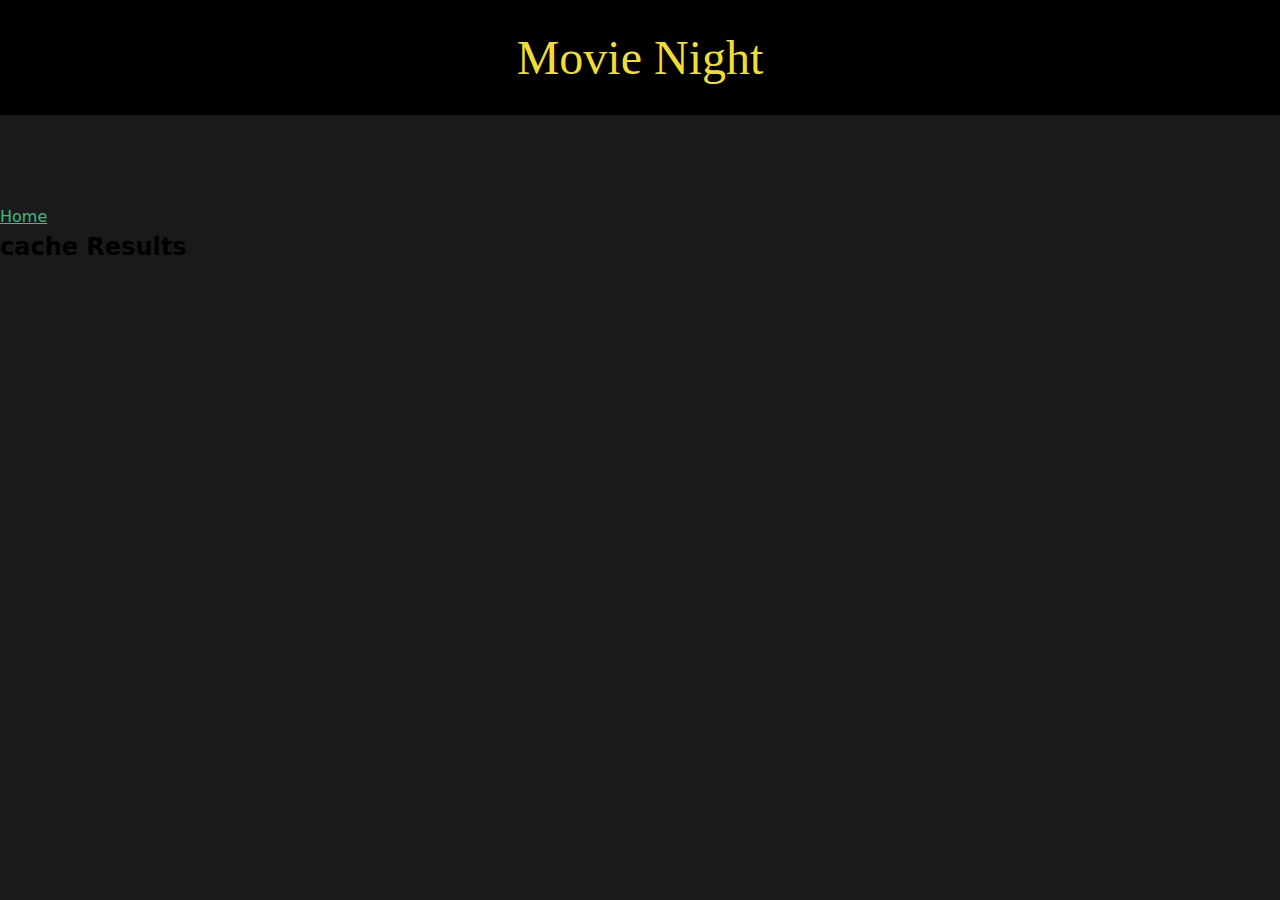
<file: cache-results.html>
<!DOCTYPE html>
<html lang="en">
<head>
    <meta charset="UTF-8">
    <meta name="viewport" content="width=device-width, initial-scale=1.0">
    <title>Cached Page</title>
    <link rel="stylesheet" href="./css/reset.css">
    <link rel="stylesheet" href="./css/main.css">
</head>
<body class="cached.html">
    <header>
        <div class="header__container">
            <h1 id="heading">Movie Night</h1>  </div>
        </header>
        <main class="main">

            <a href="./index.html" class="neon-button">Home</a>

        <h2 class="results-heading">cache Results</h2>

    <div class="output-cards output"></div>
        </main>
    
  

    <script src="./js/main.js"></script>
</body>
</html>
</file>
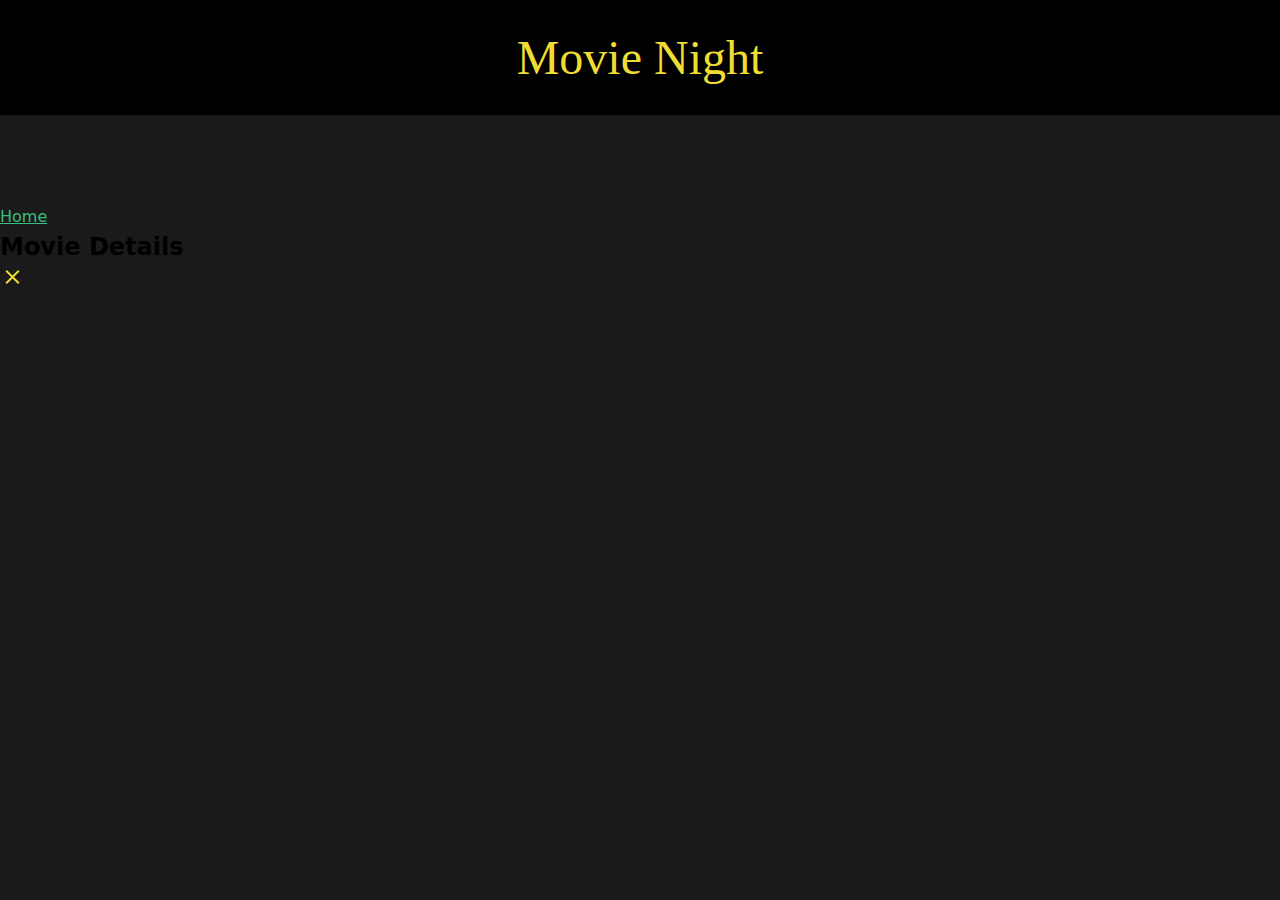
<file: details.html>
<!DOCTYPE html>
<html lang="en">
<head>
    <meta charset="UTF-8">
    <meta name="viewport" content="width=device-width, initial-scale=1.0">
    <title>Details Page</title>
    <link rel="stylesheet" href="./css/reset.css">
    <link rel="stylesheet" href="./css/main.css">
</head>
<body class="details-html">
    <header>
        <div class="header__container">
            <h1 id="heading">Movie Night</h1>  </div>
        </header>
        
        <main class="details-main">
        <a href="./index.html" class="neon-button" >
            <span></span>
            <span></span>
            <span></span>
            <span></span>
            Home</a>
        <h2 class="results-heading">Movie Details</h2>
        <div class="output-details">

        </div>
        <a class="neon-button" id="saveToFav">
            <span></span>
            <span></span>
            <span></span>
            <span></span>
            <img src="./img/icons/Icons.svg" alt=""></a>


    </main>
    <script src="./js/main.js"></script>
</body>
</html>
</file>
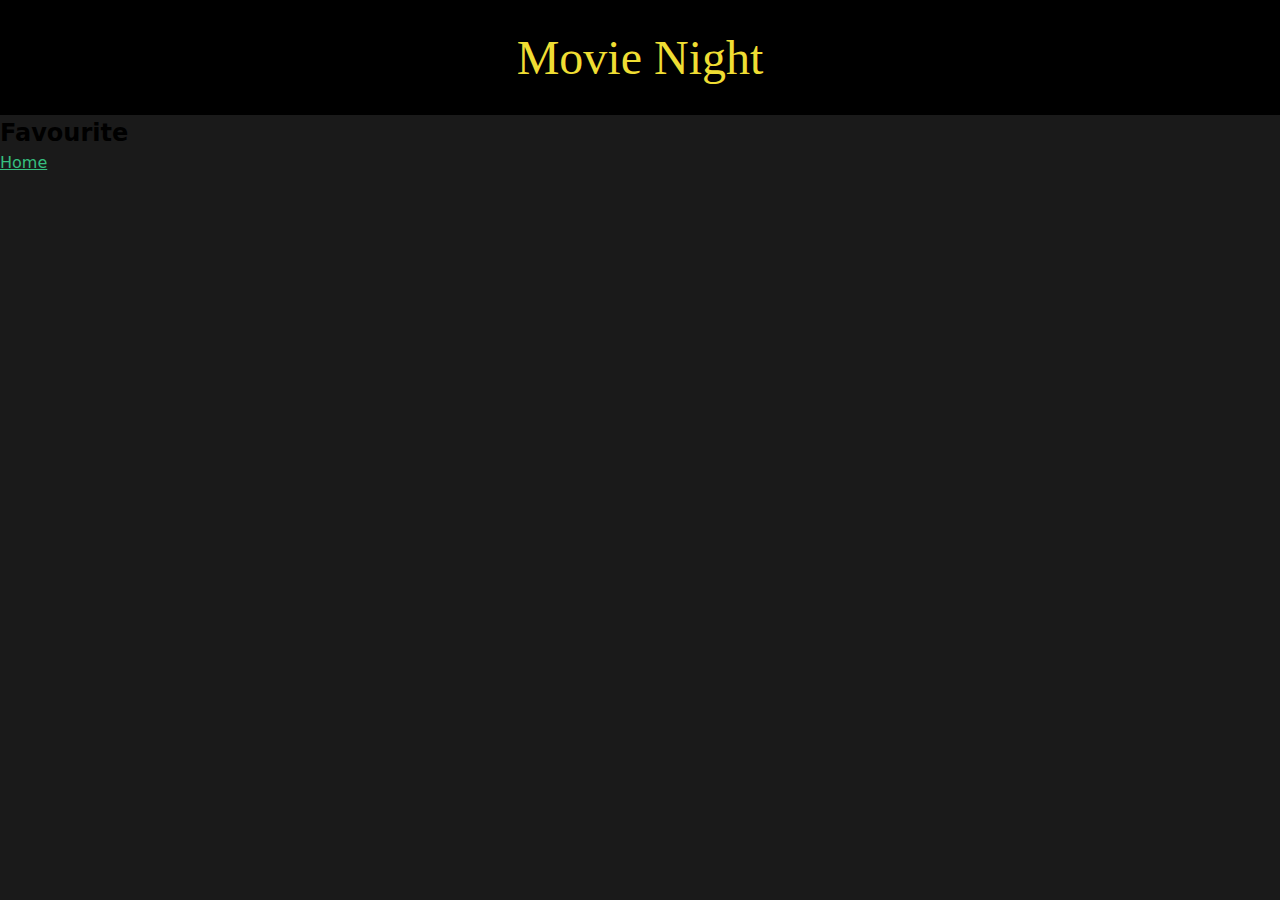
<file: favourite-screen.html>
<!DOCTYPE html>
<html lang="en">
<head>
    <meta charset="UTF-8">
    <meta name="viewport" content="width=device-width, initial-scale=1.0">
    <title>Favourites</title>
    <link rel="stylesheet" href="./css/reset.css">
    <link rel="stylesheet" href="./css/main.css">
</head>
<body class="favourite.html">
    <header>
        <div class="header__container">
            <h1 id="heading">Movie Night</h1></div>

            <h2>Favourite</h2>
            <a href="./index.html">Home</a>
    </header>

    <main>
        <div class="output-cards">
            
        </div>
    </main>
    <script src="./js/main.js"></script>
</body>
</html>
</file>
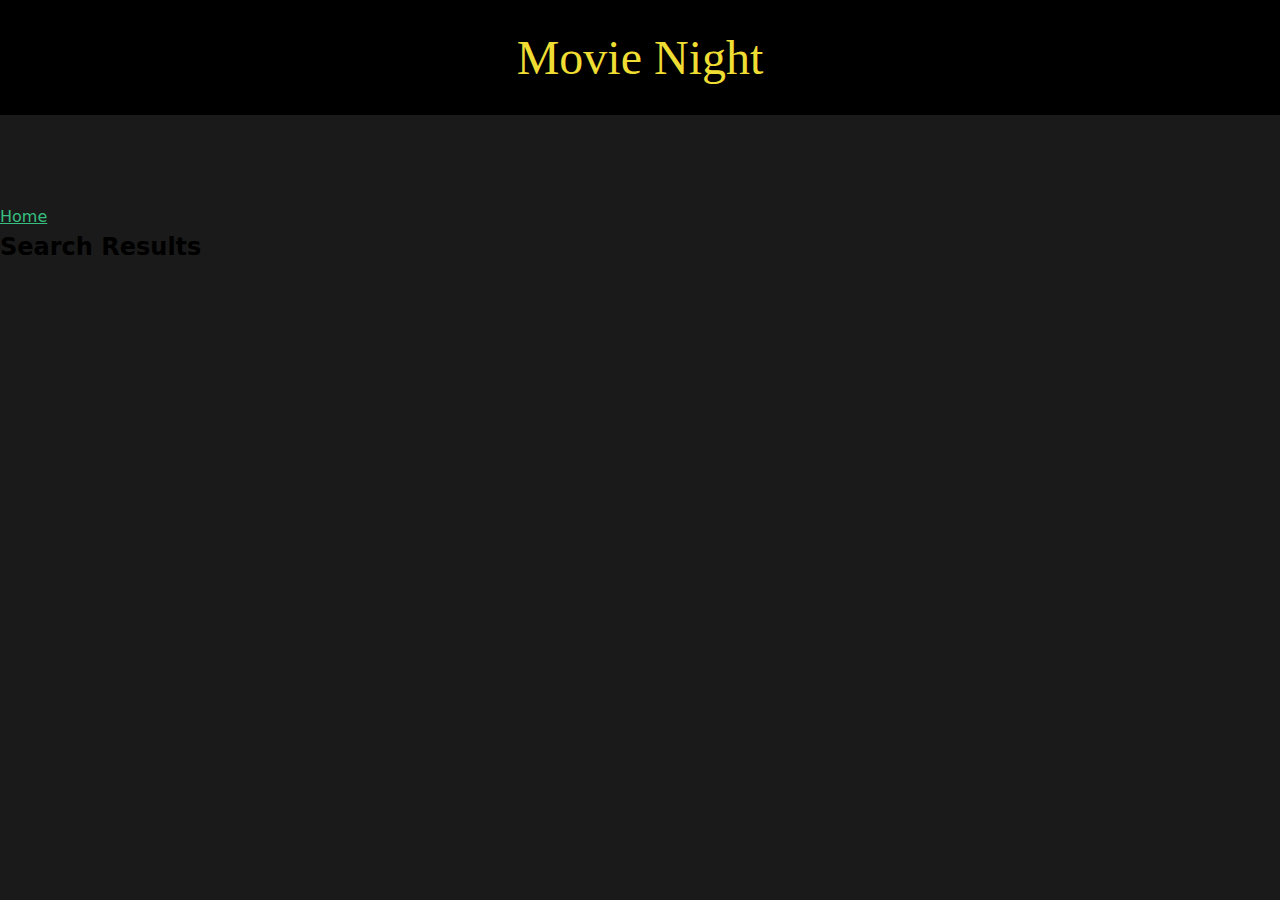
<file: results.html>
<!DOCTYPE html>
<html lang="en">
<head>
    <meta charset="UTF-8">
    <meta name="viewport" content="width=device-width, initial-scale=1.0">
    <title>Search-results</title>
    <link rel="stylesheet" href="./css/reset.css">
    <link rel="stylesheet" href="./css/main.css">
</head>
<body class="results-html">
    <header>
        <div class="header__container">
            <h1 id="heading">Movie Night</h1>
        </div>
    </header>
    <main class="main">
        <div class="back-button">
            <a href="./index.html" class="neon-button">
                <span></span>
                <span></span>
                <span></span>
                <span></span>
                Home</a>
        </div>
        <h2 class="results-heading">Search Results</h2>
        <div class="output">
            
        </div>
    </main>
    <script src="./js/main.js"></script>
</body>
</html>
</file>
<file: css/main.css>
body {
    display: flex;
flex-direction: column;
gap: 90px;
background: var(--GreyShades-900, #1A1A1A);
}

.header__container {
    background-color: #000;
    display: flex;
padding: 20px 2px;
justify-content: center;
align-items: center;
gap: 36px; 
align-self: stretch;
}

#heading {
    color: var(--Warning-200, #EFDD33);

/* Headings/Heading02 */
font-family: "Inria Serif";
font-size: 48px;
font-style: normal;
font-weight: 400;
line-height: normal;
}

 
.container {
    display: flex;
    flex-direction: column;
    align-items: center;
    max-width: 1200px; 
    width: 100%; 
    gap: 20px;
    padding: 20px;

}

.container-img{
display: flex;
justify-content: center;    
align-items: center;
}

.movie-img {
    width: min(440px, 35rem);
    height: min(440px, 35rem);
    border: 0px solid var(--Black-20, #000);
background: url(<path-to-image>) lightgray 50% / contain no-repeat;
box-shadow: 3px 5px 5.4px 3px rgba(0, 0, 0, 0.25);
}

.button-fav {
    display: flex;
    justify-content: end;
}
#fav__button {
    display: flex;
    padding: 8px;
    justify-content: flex-end;
    align-items: center;
    gap: 8px;
    border-radius: 40px;

    border-radius: 40px;
border: 2px solid var(--Error-100, #FD1E00);
background: var(--Warning-200, #efdd33);
}


.form-1 {
    display: flex;
    flex-direction: column;
    max-width: 600px; 
    width: 100%;
    gap: 20px;
}
.input-form{
    display: flex;
    
    padding: 20px;
    background-color: var(--GreyShades-900, #211d1d);
    border: 1px solid var(--Black-20, #000);
    border-radius: 10px;

   
    box-shadow: 3px 5px 5.4px 3px rgba(0, 0, 0, 0.25);
}


#search__input {
    width: 100%;
    padding: 8px;
    border-top-left-radius: 32px;
    border-bottom-left-radius: 32px;
    border: 1px solid var(--Black-20, #000);
    /* border-radius: 32px; */
    background: var(--Warning-600, #F7EE99);
}

#search__button {
    border-top-right-radius: 32px;
    border-bottom-right-radius: 32px;
    background: var(--Warning-200, #F7EE99);
}

#sort {
display: flex;
padding: 8px;
justify-content: center;
align-items: center;
gap: 8px;

border-radius: 1px;
background: var(--Warning-700, #F9F2B2);
}

@media only screen and (min-width: 45rem) {

    
    .header__container {
        padding: 30px;
    }

    #heading {
      font-size: 48px;
    }


}
</file>
